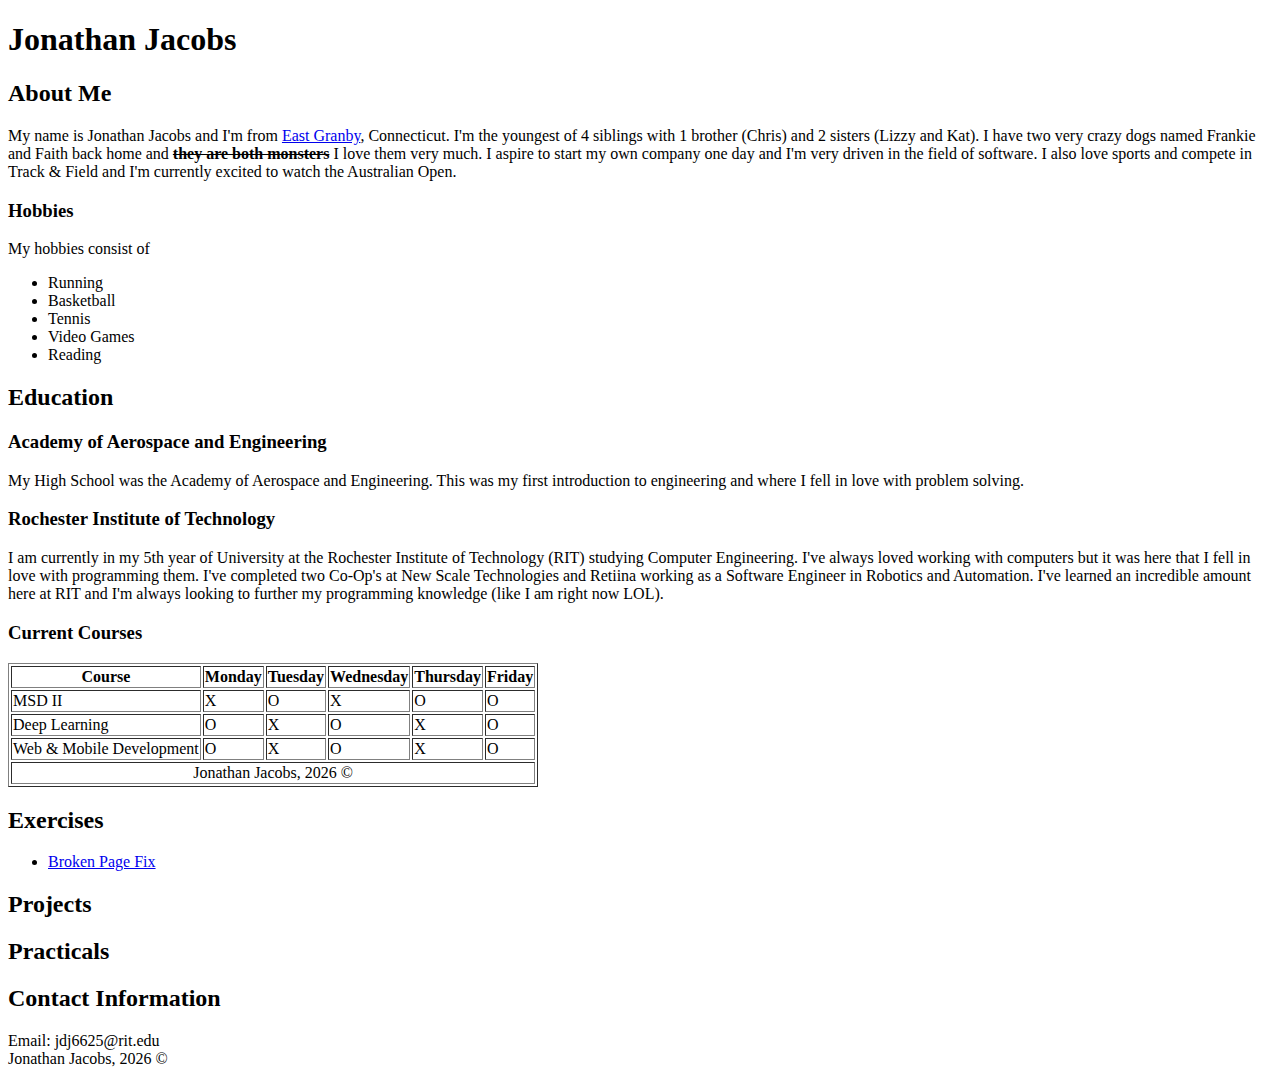
<file: index.html>
<!DOCTYPE html>
<html lang="en">
<head>
    <title>Homepage</title>
    <meta charset="utf-8">
    <meta name="viewport" content="width=device-width, initial-scale=1">
</head>
<body>
<h1>Jonathan Jacobs</h1>
<main>
    <section>
        <h2>About Me</h2>
        <p>
            My name is Jonathan Jacobs and I'm from <a href="https://en.wikipedia.org/wiki/East_Granby,_Connecticut"
            >East Granby</a>, Connecticut. I'm the youngest of 4 siblings with 1 brother (Chris) and 2 sisters (Lizzy and Kat).
            I have two very crazy dogs named Frankie and Faith back home and <strong><s>they are both monsters</s></strong>
            I love them very much. I aspire to start my own company one day and I'm very driven in the field of software.
            I also love sports and compete in Track & Field and I'm currently excited to watch the Australian Open.
        </p>

        <section>
            <h3>Hobbies</h3>
            My hobbies consist of
            <ul>
                <li>Running</li>
                <li>Basketball</li>
                <li>Tennis</li>
                <li>Video Games</li>
                <li>Reading</li>
            </ul>
        </section>
    </section>

    <section>
        <h2>Education</h2>
        <h3>Academy of Aerospace and Engineering</h3>
        <p>
            My High School was the Academy of Aerospace and Engineering. This was my first introduction to engineering
            and where I fell in love with problem solving.
        </p>

        <h3>Rochester Institute of Technology</h3>
        <p>
            I am currently in my 5th year of University at the Rochester Institute of Technology (RIT) studying Computer Engineering.
            I've always loved working with computers but it was here that I fell in love with programming them. I've completed
            two Co-Op's at New Scale Technologies and Retiina working as a Software Engineer in Robotics and Automation. I've
            learned an incredible amount here at RIT and I'm always looking to further my programming knowledge (like I am right
            now LOL).
        </p>
        <section>
            <h3>Current Courses</h3>
            <table border="1">
                <thead>
                <tr>
                    <th>Course</th>
                    <th>Monday</th>
                    <th>Tuesday</th>
                    <th>Wednesday</th>
                    <th>Thursday</th>
                    <th>Friday</th>
                </tr>
                </thead>
                <tbody>
                <tr>
                    <td>MSD II</td>
                    <td>X</td>
                    <td>O</td>
                    <td>X</td>
                    <td>O</td>
                    <td>O</td>
                </tr>
                <tr>
                    <td>Deep Learning</td>
                    <td>O</td>
                    <td>X</td>
                    <td>O</td>
                    <td>X</td>
                    <td>O</td>
                </tr>
                <tr>
                    <td>Web & Mobile Development</td>
                    <td>O</td>
                    <td>X</td>
                    <td>O</td>
                    <td>X</td>
                    <td>O</td>
                </tr>
                </tbody>
                <tfoot>
                <tr>
                    <td colspan="6" align="center">Jonathan Jacobs, 2026 &copy;</td>
                </tr>
                </tfoot>
            </table>
        </section>
    </section>

    <section>
        <h2>Exercises</h2>
        <ul>
            <li><a href="exercises/validated.html">Broken Page Fix</a></li>
        </ul>

        <h2>Projects</h2>
        <ol>

        </ol>

        <h2>Practicals</h2>
        <ul>

        </ul>
    </section>



    <section>
        <h2>Contact Information</h2>
        Email: jdj6625@rit.edu
    </section>
    <footer>Jonathan Jacobs, 2026 &copy;</footer>
</main>
</body>
</html>
</file>
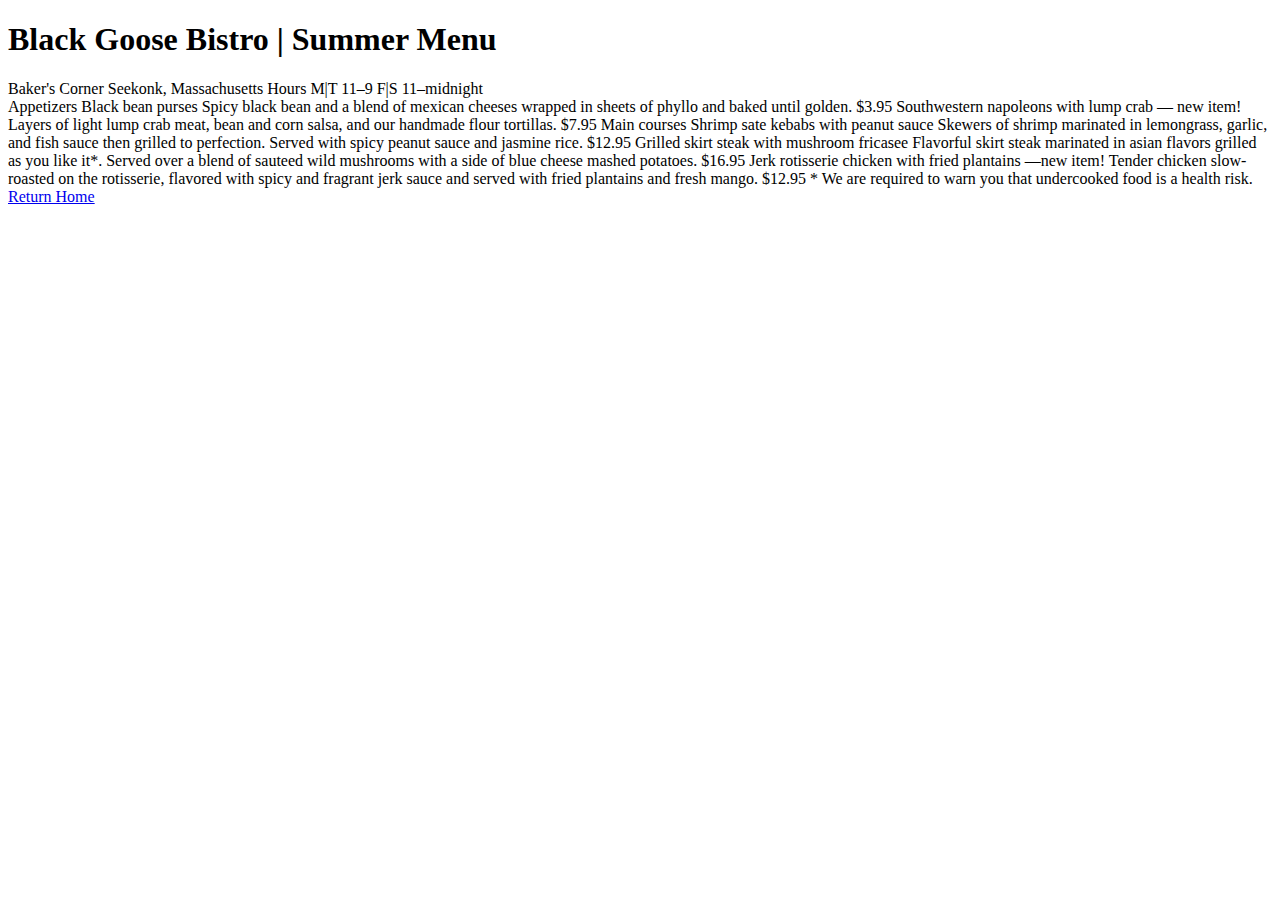
<file: exercises/menu_start.html>
<!DOCTYPE html>
<html lang="en">
    <head>
        <meta charset="utf-8">
        <meta name="viewport" content="width=device-width, initial-scale=1">
        <title>Black Goose Bistro</title>
        <link href="styles/menu_styles.css">
    </head>
    <body>
        <h1>Black Goose Bistro | Summer Menu</h1>
       
        <section>
            Baker's Corner
            Seekonk, Massachusetts
            Hours
            M|T 11–9 F|S 11–midnight
        </section>

        <main>
            Appetizers
            Black bean purses
            Spicy black bean and a blend of mexican cheeses wrapped in sheets of phyllo and baked until golden. $3.95

            Southwestern napoleons with lump crab — new item!
            Layers of light lump crab meat, bean and corn salsa, and our handmade flour tortillas. $7.95

            Main courses
            Shrimp sate kebabs with peanut sauce
            Skewers of shrimp marinated in lemongrass, garlic, and fish sauce then grilled to perfection. Served with spicy peanut sauce and jasmine rice. $12.95

            Grilled skirt steak with mushroom fricasee
            Flavorful skirt steak marinated in asian flavors grilled as you like it*. Served over a blend of sauteed wild mushrooms with a side of blue cheese mashed potatoes. $16.95

            Jerk rotisserie chicken with fried plantains —new item!
            Tender chicken slow-roasted on the rotisserie, flavored with spicy and fragrant jerk sauce and served with fried plantains and fresh mango. $12.95

            * We are required to warn you that undercooked food is a health risk.
        </main>
        <footer><a href="../index.html">Return Home</a></footer>
    </body>
</html>
</file>
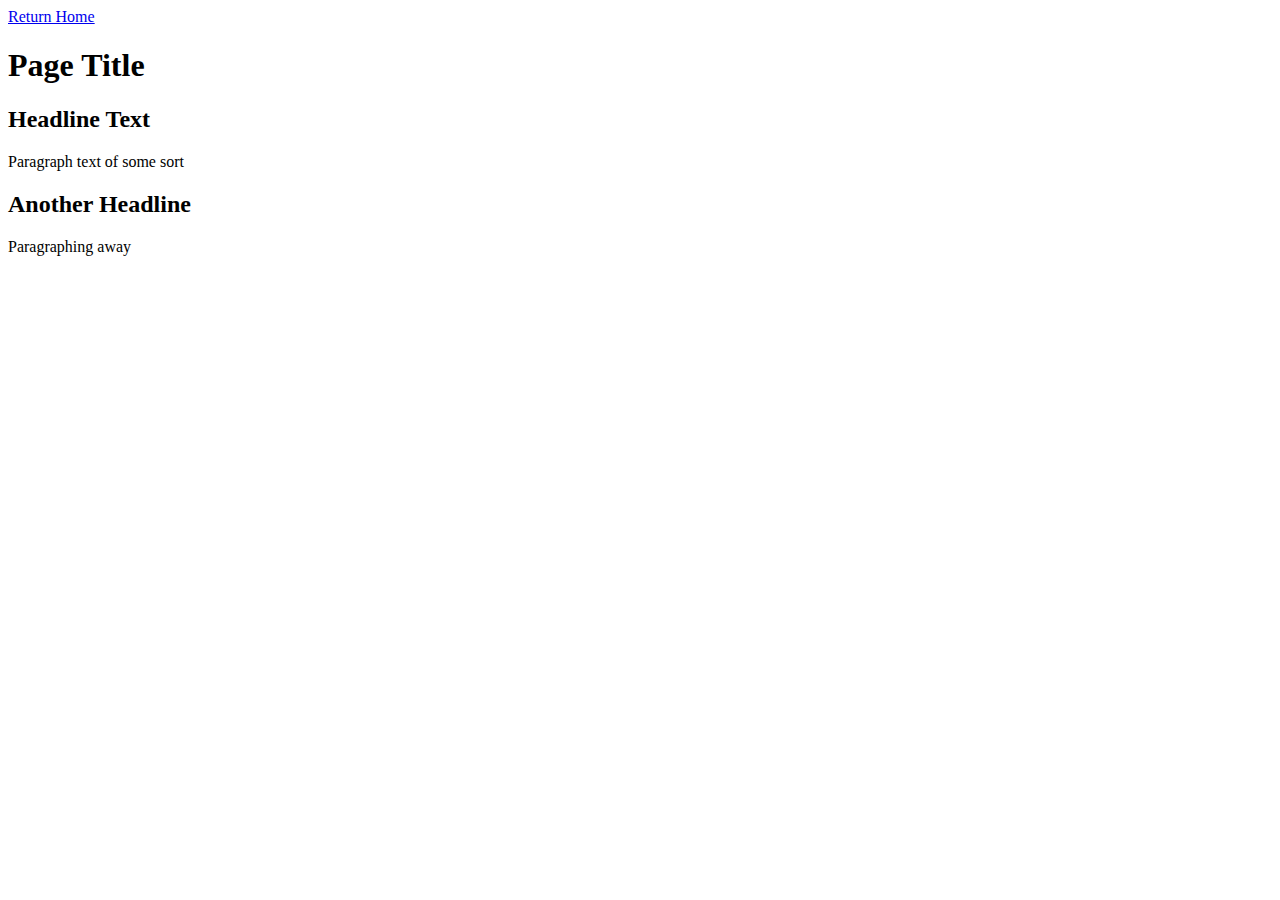
<file: exercises/validated.html>
<!DOCTYPE HTML>
<html lang="en">
    <head>
        <meta charset="utf-8">
        <title>Fixed Page</title>
    </head>
    <body>
        <article>
            <a href="../index.html">Return Home</a>
            <h1>Page Title</h1>
            <div id="title_card">
                <h2>Headline Text</h2>
                <p>Paragraph text of some sort</p>
            </div>

            <div id="title_card_2">
                <h2>Another Headline</h2>
                <p>Paragraphing away</p> 
            </div>
        </article>  
    </body>
</html>
</file>
<file: exercises/styles/menu_styles.css>
body {
    margin: 2%;
    padding: 0 10%;
    border: 1px solid gray;
    background-image: url("olive-branch.jpg");
    background-size: cover;
    background-color: #F6F1E3;
    color: #3B332E;
    text-align: center;
    font-family: "Cormorant Garamond", serif;
}

.row {
    display: grid;
    grid-template-columns: 1fr 1fr;
    gap: 1rem;
    margin: 80px;
}

#apps, #mains {
}

h1 {
    background-color: #E5E5E5;
    padding: 10px;
}

.summer-menu {
    font-family: "Monsieur La Doulaise", serif;
    font-style: italic;
    color: #FCA311;
}

.new-item {
    color: maroon;
}

.dish {
    font-variant: small-caps;
}

.price {
    text-align: right;
}

p {
    font-style: italic;
}

h2 {
    color: #8C8377;
}
</file>
